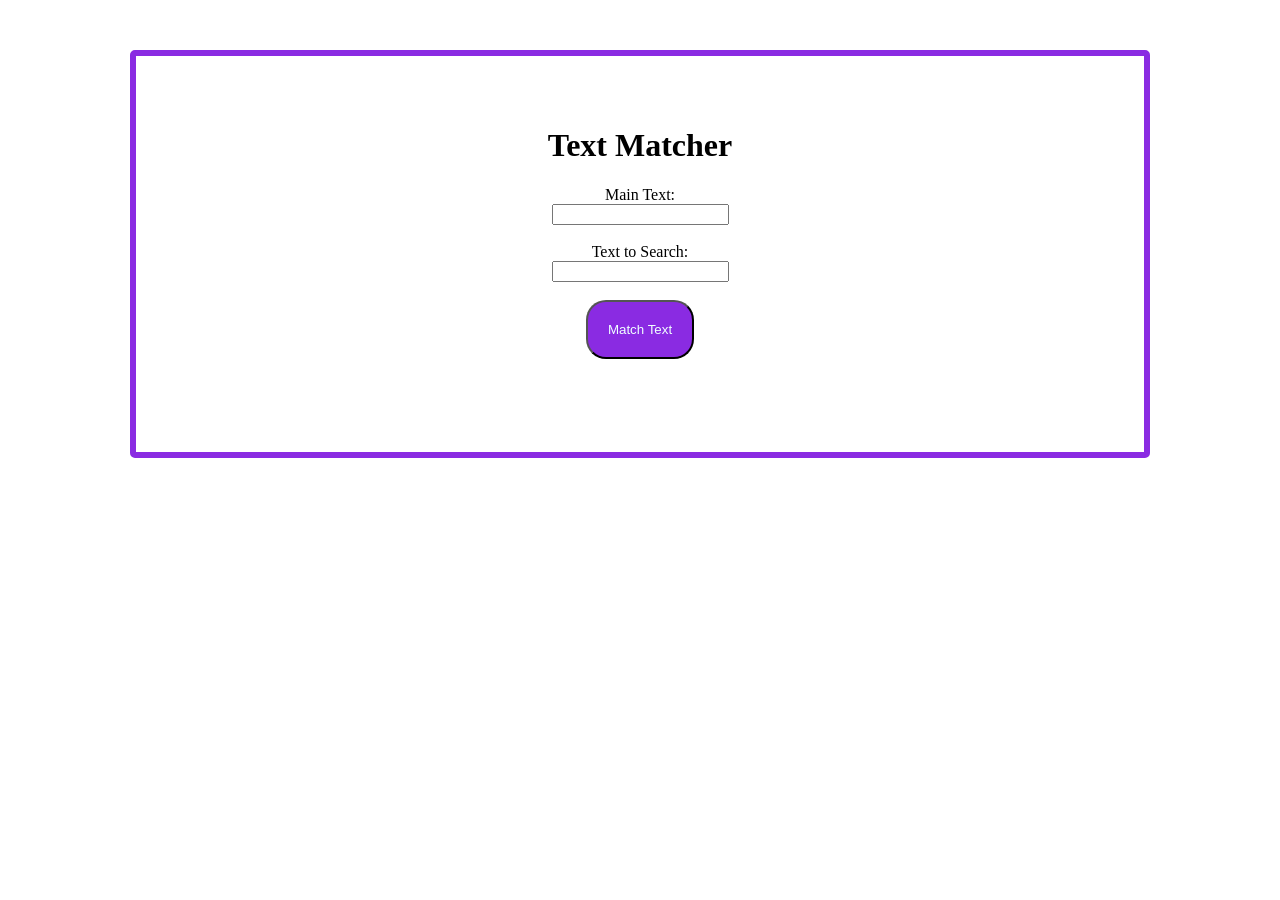
<file: index.html>
<!DOCTYPE html>
<html lang="en">

<head>
    <meta charset="UTF-8">
    <meta name="viewport" content="width=device-width, initial-scale=1.0">
    <title>Text Matcher Tool</title>
    <link rel="stylesheet" href="style.css" />
</head>

<body class="body">
    <div class="box">
        <h1 class="text-head">Text Matcher</h1>
        <label for="main-text" class="center">Main Text:</label>
        <div class="input-box"> <input type="text" id="main-text"></div>

        <br>
        <label for="search-text" class="center" name="" value="">Text to Search:</label>
        <div class="input-box"><input type="text" id="search-text"></div>

        <br>
        <div class="center">
            <button onclick="matchText()" class="buttn">Match Text</button>


        </div>
        <h1 id="result" class="center"></h1>
    </div>

    <script>
        function matchText() {
            const mainText = document.getElementById('main-text').value;
            const searchText = document.getElementById('search-text').value;
            const result = document.getElementById('result');

            const a = mainText;
            const b = searchText;
            const i =[0];

            if (a == i || b == i) {
                result.textContent = 'Enter Text !';
                result.style.color = 'black';
            }
            else if (a == b) {
                result.textContent = 'Text found!';
                result.style.color = 'green';
            }

            else {
                result.textContent = 'Text not found.';
                result.style.color = 'red';
            }
        }
    </script>
</body>

</html>
</file>
<file: style.css>
.body{
    margin: 50px 100px 50px 100px ;


}
.text-head{
    display: flex ;
    justify-content: center;
}
.box{
    border: solid 6px blueviolet;
    margin: 30px;
    padding: 50px;
    border-radius: 5px;
}
.input-box{
    display: flex ;
    justify-content: center;
    position: relative;
    box-sizing: content-box;
    
}
.buttn{
    display: flex ;
    justify-content: center;
    background-color: blueviolet;
    padding: 20px;
    color: azure;
    border-radius: 20px;
}
.center{
    display: flex ;
    justify-content: center;
}
</file>
